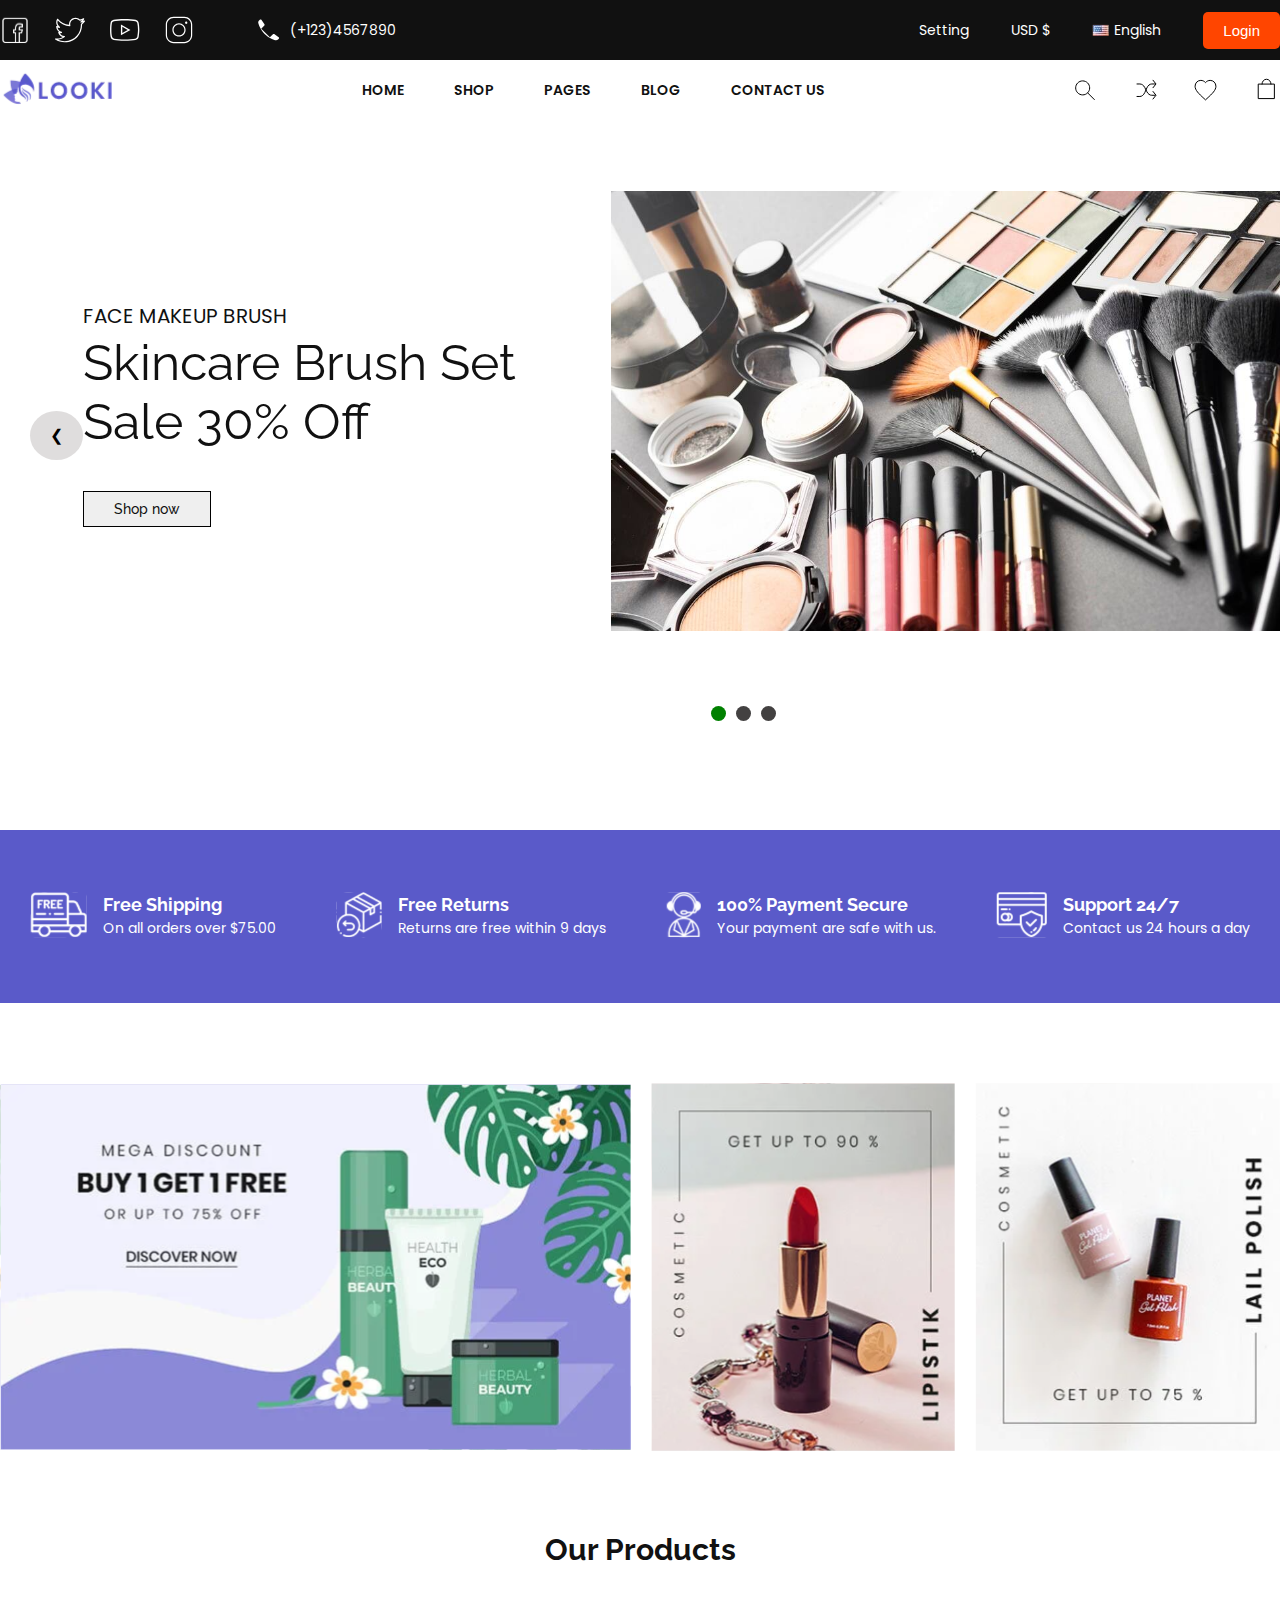
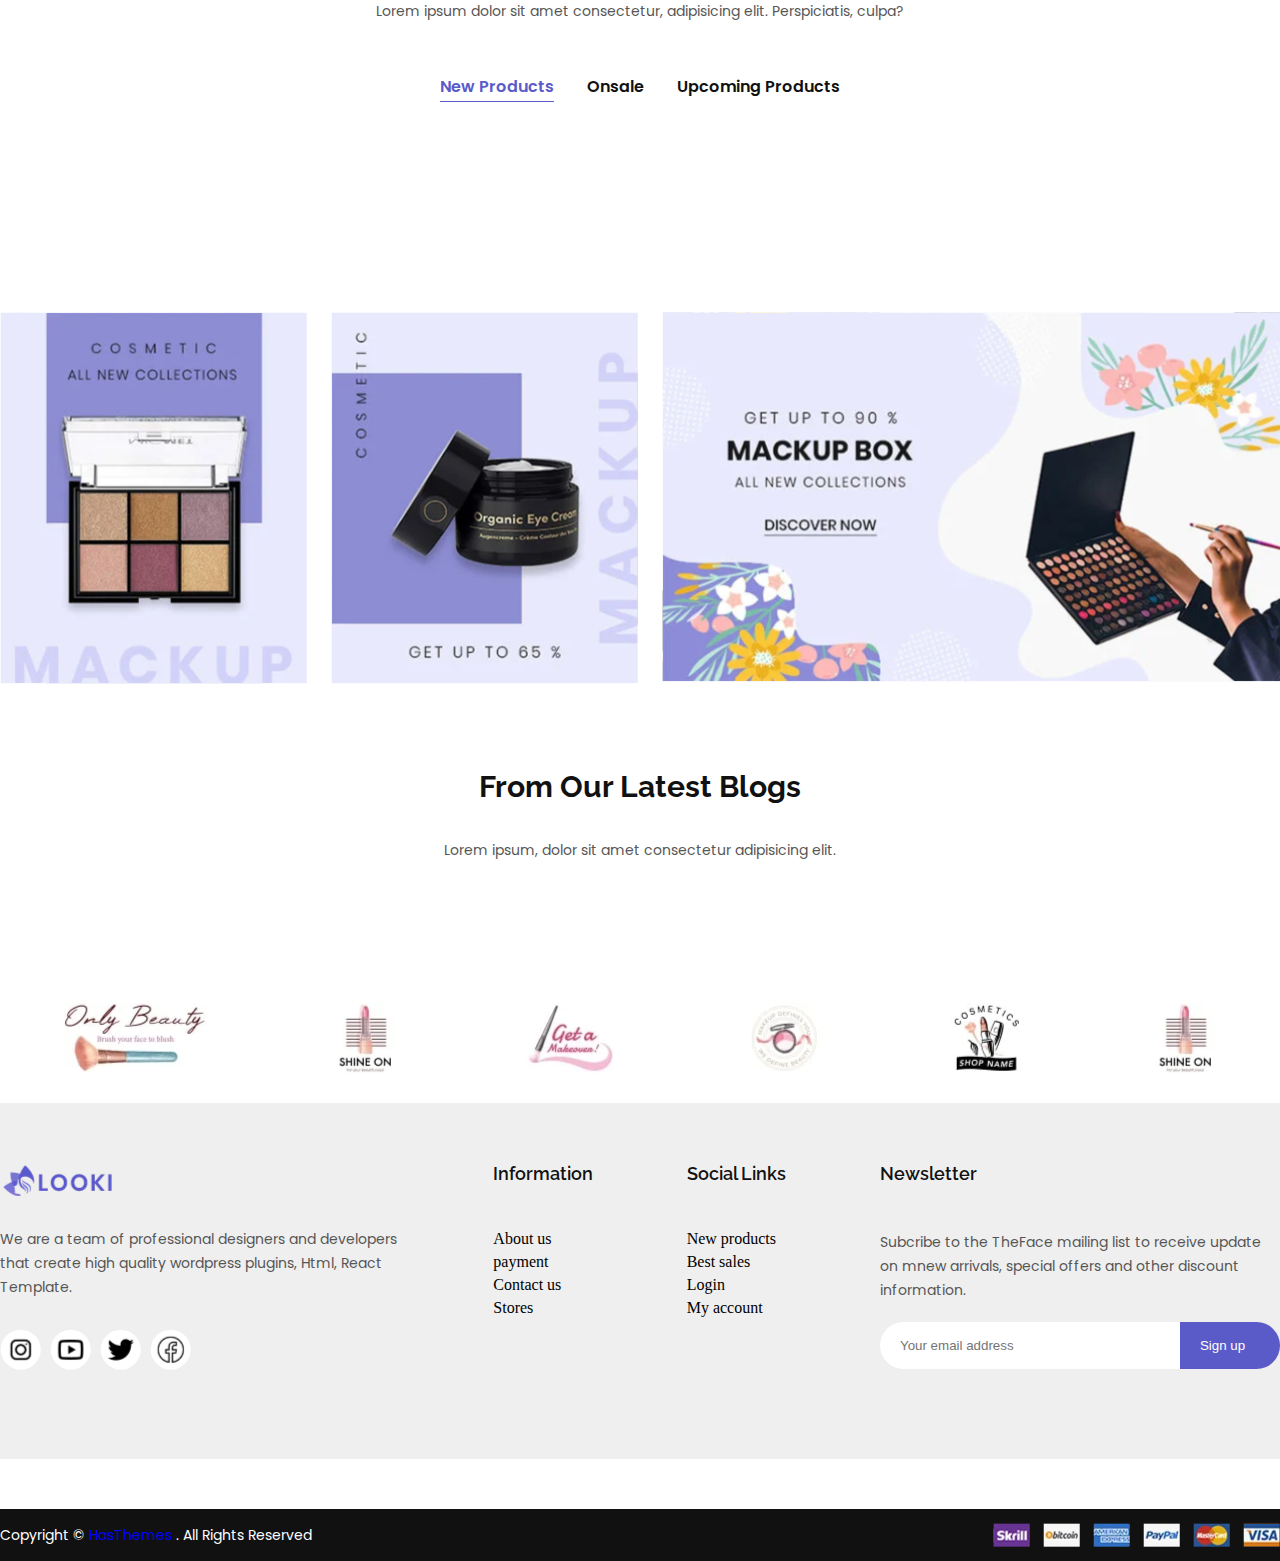
<file: index.html>
<!DOCTYPE html>
<html lang="en">
  <head>
    <meta charset="UTF-8" />
    <meta http-equiv="X-UA-Compatible" content="IE=edge" />
    <meta name="viewport" content="width=device-width, initial-scale=1.0" />
    <title>LOOKI</title>
    <link rel="stylesheet" href="font-awesome-4.7.0/css/font-awesome.css">
    <link rel="preconnect" href="https://fonts.googleapis.com" />
    <link rel="preconnect" href="https://fonts.gstatic.com" crossorigin />
    <link
      href="https://fonts.googleapis.com/css2?family=Poppins:ital,wght@0,400;0,500;0,600;0,700;0,800;0,900;1,300&display=swap"
      rel="stylesheet"
    />
    <link rel="preconnect" href="https://fonts.googleapis.com">
<link rel="preconnect" href="https://fonts.gstatic.com" crossorigin>
<link href="https://fonts.googleapis.com/css2?family=Raleway:wght@300;400;500;600;700;800;900&display=swap" rel="stylesheet">

    <link rel="stylesheet" href="css/style.css" />
  </head>
  <body>
    <header class="header">
      <div class="container">
        <div class="coll_nav">
          <div class="coll_nav_left">
            <img src="img/icons8-facebook-50 1.svg" alt="" />
            <img src="img/Vector.svg" alt="" />
            <img src="img/Vector (1).svg" alt="" />
            <img src="img/Vector (2).svg" alt="" />
            <div class="phone">
              <img src="img/Looki/Icon/Path 16.svg" alt="" />
              <p class="phone_number">(+123)4567890</p>
            </div>
          </div>
          <div class="coll_nav_right">
            <p>Setting</p>
            <p>USD $</p>
            <div class="language">
              <img src="img/bayroq.svg" alt="" />
              <p>English</p>
            </div>
           <a> <button id="logout">Login</button></a>
          </div>
        </div>
      </div>
    </header>

    <main class="main">
      <section class="nav">
        <div class="container">
          <div class="logo">
            <img src="img/logo.png.svg" alt="" />
          </div>
          <ul class="list">
            <li>
              <a href="#">Home</a>
            </li>
            <li>
              <a href="#">Shop</a>
            </li>
            <li>
              <a href="#">Pages</a>
            </li>
            <li>
              <a href="#">Blog</a>
            </li>
            <li>
              <a href="#">contact Us</a>
            </li>
          </ul>
          <div class="nav_btnShow">
            <img src="img/Looki (1)/Icon/search.svg" alt="" />
            <img src="img/Looki (2)/Icon/shuffle.svg" alt="" />
            <img src="img/Looki (3)/Icon/favourite.svg" alt="" />
            <img id="kassaIcon" src="img/Looki (4)/Icon/bag.svg" alt="" />
          </div>
        </div>
      </section>

      <section class="banner">
        <a id="prev" onclick="nextprev(-1)">&#10094</a>
        <div class="container">
          <div class="banner_top fade">
            <div class="banner_desc">
              <p>Face Makeup Brush</p>
              <h2>Skincare Brush Set Sale 30% Off</h2>
              <button class="banner_btn">Shop now</button>
            </div>
            <div class="banner_img">
              <img src="img/cosmetics.jpg" alt="" />
            </div>
          </div>
          <div class="banner_top fade">
            <div class="banner_desc">
              <p>Brush Face Makeup </p>
              <h2> Brush Set Sale Skincare 50% Off</h2>
              <button class="banner_btn">Shop now</button>
            </div>
            <div class="banner_img">
              <img src="img/cosmetics2.jpg" alt="" />
            </div>
          </div>
          <div class="banner_top fade">
            <div class="banner_desc">
              <p>Makeup Brush Face </p>
              <h2>Skincare Brush Set Sale 80% Off Skincare Brush Set</h2>
              <button class="banner_btn">Shop now</button>
            </div>
            <div class="banner_img">
              <img src="img/cosmeticks3.webp" alt="" />
            </div>
          </div>
          <div class="banner_bottom">
            <span onclick="clickDot(1)" class="indikator active"></span>
            <span onclick="clickDot(2)" class="indikator"></span>
            <span onclick="clickDot(3)" class="indikator"></span>
          </div>
        </div>
        <a id="next" onclick="nextprev(1)">&#10095</a>
      </section>

      <section class="dostav">
        <div class="container">
            <div class="dostav_card">
                <div class="dostav_image">
                    <img src="img/2.png.svg" alt="">
                </div>
                <div class="dostav_desc">
                    <h4>Free Shipping</h4>
                    <p>On all orders over $75.00</p>
                </div>
            </div>
            <div class="dostav_card">
                <div class="dostav_image">
                    <img src="img/3.png.svg" alt="">
                </div>
                <div class="dostav_desc">
                    <h4>Free Returns</h4>
                    <p>Returns are free within 9 days</p>
                </div>
            </div>
            <div class="dostav_card">
                <div class="dostav_image">
                    <img src="img/4.png.svg" alt="">
                </div>
                <div class="dostav_desc">
                    <h4>100% Payment Secure</h4>
                    <p>Your payment are safe with us.</p>
                </div>
            </div>
            <div class="dostav_card">
                <div class="dostav_image">
                    <img src="img/5.png.svg" alt="">
                </div>
                <div class="dostav_desc">
                    <h4>Support 24/7</h4>
                    <p>Contact us 24 hours a day</p>
                </div>
            </div>
        </div>
      </section>

      <section class="recpro">
        <div class="container">
            <div class="first_rec_card">
                <img src="img/1.jpg.svg" alt="">
            </div>
            <div class="rec_card">
                <img src="img/2.jpg.svg" alt="">
            </div>
            <div class="rec_card">
                <img src="img/3.jpg.svg" alt="">
            </div>
        </div>
      </section>

      <section class="ourProducts">
        <div class="container">
          <div class="our_desc">
            <h1>Our products</h1>
            <p>Lorem ipsum dolor sit amet consectetur, adipisicing elit. Perspiciatis, culpa?</p>
            <ul class="our_list">
              <li>
                <p id="newPro" >New Products</p>
              </li>
              <li>
                <p id="onsalePro" >Onsale</p>
              </li>
              <li>
                <p id="upcomingPro" >Upcoming Products</p>
              </li>
            </ul>
          </div>
          <div class="our_row">
            <!-- <div class="our_card">
             <div class="our_img">
              <img src="img/our1.png.svg" alt="">
             </div>
             <div class="our_bottom">
                <p class="our_card_desc">
                  All Natural Makeup Beauty Natural Cosmetics
                </p>
                <div class="our_shop">
                  <p class="price">$11.90</p>
                  <i class="fa fa-shopping-cart korzinka" aria-hidden="true"></i>
                  <div class="addRemove">
                    <form action="">
                      <input type="button" value="-" id="minus">
                      <input type="text" value="156" id="sonPro">
                      <input type="button" value="+" id="pilus">
                    </form>
                  </div>
                </div>
             </div>
             <form action="" class="ourForm">
              <input type="button" value="new" id="ourBtn">
             </form>
            </div> -->
            
          </div>
          <ul class="productPage">
            <!-- <li>
              <button class="productBtnPage active">1</button>
            </li> -->
          </ul>
        </div>
      </section>

      <section class="rec2pro">
        <div class="container">
          <div class="rec2_card">
            <img src="img/rec6.jpg.svg" alt="">
          </div>
          <div class="rec2_card">
            <img src="img/rec5.jpg.svg" alt="">
          </div>
          <div class="rec2_card_three">
            <img src="img/rec4.jpg.svg" alt="">
          </div>
        </div>
      </section>

      <section class="ourBlogs">
        <div class="container">
          <div class="blog_desc">
            <h1>from our Latest Blogs</h1>
            <p>Lorem ipsum, dolor sit amet consectetur adipisicing elit.</p>
          </div>
            <div class="blog_row">
              <!-- <div class="blog_card">
                <div class="blog_image">
                  <img src="img/blog1.png.svg" alt="">
                </div>
                <h3>Fashion</h3>
                <h2>This is first Post For Blog</h2>
                <p>Posted by <span id="author">HasTech</span> <span id="years">12TH Nov 2023</span> </p>
              </div>
              -->
            </div>
            <ul class="blogPage">
              <!-- <li>
                <button class="blogBtnPage active">1</button>
              </li> -->
            </ul>
          
        </div>
      </section>

      <section class="logos">
        <div class="container">
          <img src="img/logos1.jpg.svg" alt="">
          <img src="img/logos2.jpg.svg" alt="">
          <img src="img/logos3.jpg.svg" alt="">
          <img src="img/logos4.jpg.svg" alt="">
          <img src="img/logos5.jpg.svg" alt="">
          <img src="img/logos6.jpg.svg" alt="">
        </div>
      </section>
    </main>

    <footer class="footer">
      <div class="container">
        <div class="foot_row">
          <div class="foot_cards1">
            <img src="img/logo.png.svg" alt="">
            <p>We are a team of professional designers and developers that create high quality wordpress plugins, Html, React Template.</p>
            <img src="img/ul.svg" alt="">
          </div>
          <div class="foot_card">
            <h3>Information</h3>
            <ul>
              <li>About us</li>
              <li>payment</li>
              <li>Contact us</li>
              <li>Stores</li>
            </ul>
          </div>
          <div class="foot_card">
            <h3>Social Links</h3>
            <ul>
              <li>New products</li>
              <li>Best sales</li>
              <li>Login</li>
              <li>My account</li>
            </ul>
          </div>
          <div class="foot_cards2">
            <h3>Newsletter</h3>
            <p>Subcribe to the TheFace mailing list to receive update on mnew arrivals, special offers and other discount information.</p>
            <form action="">
              <input type="email" id="mail" placeholder="Your email address">
              <input type="botton" id="sign" value="Sign up">
            </form>
          </div>
        </div>
      </div>
    </footer>
    <div class="foot_row2">
     <div class="container">
      <p>Copyright © <span>HasThemes</span> . All Rights Reserved</p>
      <img src="img/foot_img2.svg" alt="">
     </div>
    </div>

    <script src="js/user.js"></script>
  </body>
</html>
</file>
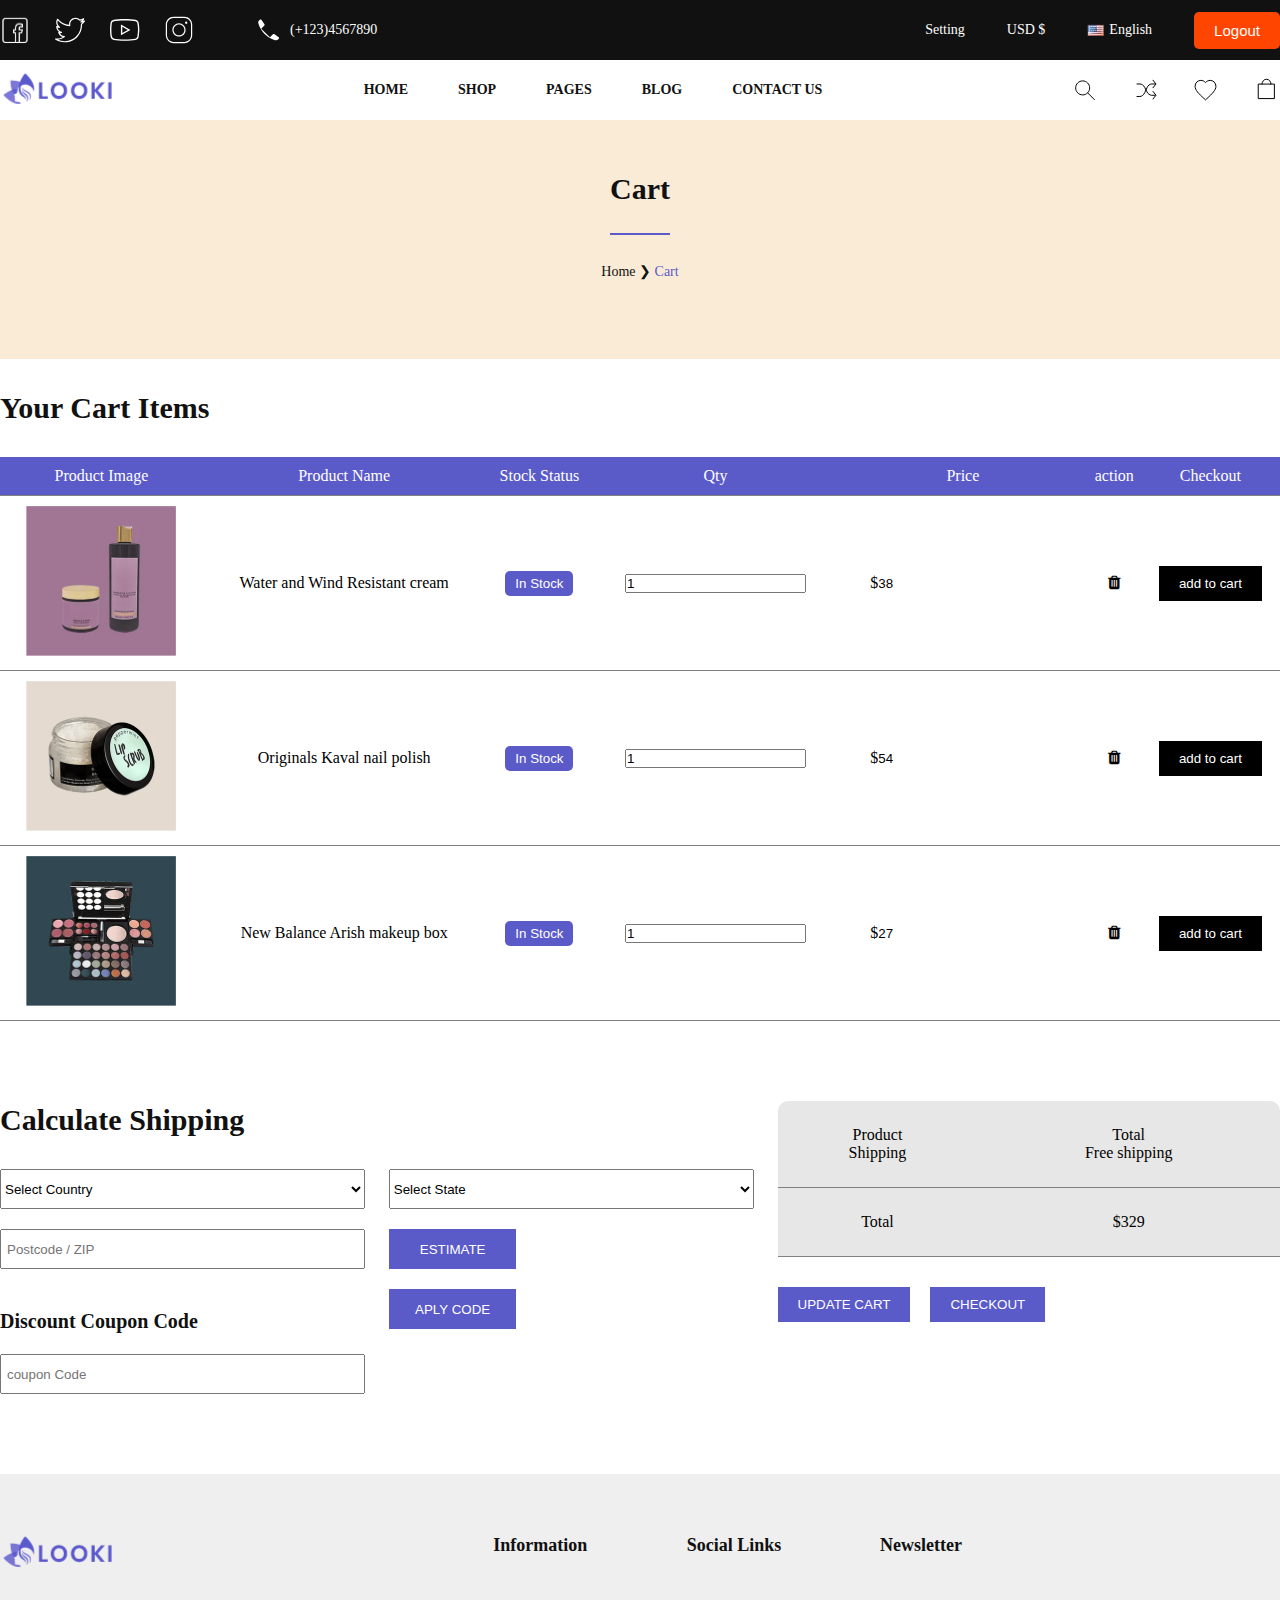
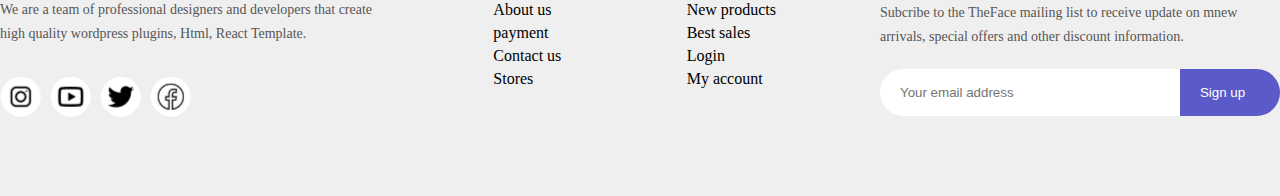
<file: kassa.html>
<!DOCTYPE html>
<html lang="en">
  <head>
    <meta charset="UTF-8" />
    <meta http-equiv="X-UA-Compatible" content="IE=edge" />
    <meta name="viewport" content="width=device-width, initial-scale=1.0" />
    <title>Kassa</title>
    <link rel="stylesheet" href="font-awesome-4.7.0/css/font-awesome.css">
    <link rel="stylesheet" href="css/kassa.css" />
  </head>
  <body>
    <header class="header">
      <div class="container">
        <div class="coll_nav">
          <div class="coll_nav_left">
            <img src="img/icons8-facebook-50 1.svg" alt="" />
            <img src="img/Vector.svg" alt="" />
            <img src="img/Vector (1).svg" alt="" />
            <img src="img/Vector (2).svg" alt="" />
            <div class="phone">
              <img src="img/Looki/Icon/Path 16.svg" alt="" />
              <p class="phone_number">(+123)4567890</p>
            </div>
          </div>
          <div class="coll_nav_right">
            <p>Setting</p>
            <p>USD $</p>
            <div class="language">
              <img src="img/bayroq.svg" alt="" />
              <p>English</p>
            </div>
            <a href="index.html"> <button id="logout">Logout</button></a>
          </div>
        </div>
      </div>
    </header>

    <main class="main">
      <section class="nav">
        <div class="container">
          <div class="logo">
            <img src="img/logo.png.svg" alt="" />
          </div>
          <ul class="list">
            <li>
              <a href="#">Home</a>
            </li>
            <li>
              <a href="#">Shop</a>
            </li>
            <li>
              <a href="#">Pages</a>
            </li>
            <li>
              <a href="#">Blog</a>
            </li>
            <li>
              <a href="#">contact Us</a>
            </li>
          </ul>
          <div class="nav_btnShow">
            <img src="img/Looki (1)/Icon/search.svg" alt="" />
            <img src="img/Looki (2)/Icon/shuffle.svg" alt="" />
            <img src="img/Looki (3)/Icon/favourite.svg" alt="" />
            <img src="img/Looki (4)/Icon/bag.svg" alt="" />
          </div>
        </div>
      </section>

      <section class="kassa_title">
        <div class="container">
            <div class="title_block">
                <h1>Cart</h1>
                <p>Home  &#10095  <span>cart</span></p>
            </div>
        </div>
      </section>

      <section class="kassa_table">
        <div class="container">
            <h1>Your Cart Items</h1>
            <table>
                <tr>
                    <td>Product Image</td>
                    <td>Product Name</td>
                    <td>Stock Status</td>
                    <td>Qty</td>
                    <td>Price</td>
                    <td>action</td>
                    <td>Checkout</td>
                </tr>
                <tr>
                    <td><img src="img/our1.png.svg" alt=""></td>
                    <td>Water and Wind Resistant cream</td>
                    <td><button>In Stock</button></td>
                    <td><form action=""><input type="number" id="pronum1" value="1"></form></td>
                    <td><form action="">$<input type="text" id="proprice1" value=""></form></td>
                    <td><i class="fa fa-trash" aria-hidden="true"></i></td>
                    <td><button>add to cart</button></td>
                </tr>
                <tr>
                    <td><img src="img/our2.png.svg" alt=""></td>
                    <td>Originals Kaval nail polish</td>
                    <td><button>In Stock</button></td>
                    <td><form action=""><input type="number" id="pronum2" value="1"></form></td>
                    <td><form action="">$<input type="text" id="proprice2" value=""></form></td>
                    <td><i class="fa fa-trash" aria-hidden="true"></i></td>
                    <td><button>add to cart</button></td>
                </tr>
                <tr>
                    <td><img src="img/our3.png.svg" alt=""></td>
                    <td>New Balance Arish makeup box</td>
                    <td><button>In Stock</button></td>
                    <td><form action=""><input type="number" id="pronum3" value="1"></form></td>
                    <td><form action="">$<input type="text" id="proprice3" value=""></form></td>
                    <td><i class="fa fa-trash" aria-hidden="true"></i></td>
                    <td><button>add to cart</button></td>
                </tr>
            </table>
        </div>
      </section>

      <section class="total">
        <div class="container">
            <div class="selectShow">
                <div class="left">
                    <h1>calculate shipping</h1>
                    <form action="">
                        <select name="" id="">
                            <option value="">Select Country</option>
                        </select>
                        <input type="text" placeholder="Postcode / ZIP">
                    </form>
                    <h2>Discount coupon Code</h2>
                    <form action="">
                        <input type="text" placeholder="coupon Code">
                    </form>
                </div>
                <div class="right">
                    <form action="">
                        <select name="" id="">
                            <option value="">Select State</option>
                        </select>
                        <input type="button" value="ESTIMATE">
                        <input type="button" value="APLY CODE">
                    </form>
                </div>
            </div>
            <div class="totalCard">
                <table>
                    <tr>
                        <td>Product <br> Shipping</td>
                        <td>Total <br> <span>Free shipping</span></td>
                    </tr>
                    <tr>
                        <td>Total</td>
                        <td>$329</td>
                    </tr>
                </table>
                <form action="">
                    <input type="button" value="UPDATE CART">
                    <input type="button" value="CHECKOUT">
                </form>
            </div>
        </div>
      </section>
    </main>
    <footer class="footer">
        <div class="container">
          <div class="foot_row">
            <div class="foot_cards1">
              <img src="img/logo.png.svg" alt="">
              <p>We are a team of professional designers and developers that create high quality wordpress plugins, Html, React Template.</p>
              <img src="img/ul.svg" alt="">
            </div>
            <div class="foot_card">
              <h3>Information</h3>
              <ul>
                <li>About us</li>
                <li>payment</li>
                <li>Contact us</li>
                <li>Stores</li>
              </ul>
            </div>
            <div class="foot_card">
              <h3>Social Links</h3>
              <ul>
                <li>New products</li>
                <li>Best sales</li>
                <li>Login</li>
                <li>My account</li>
              </ul>
            </div>
            <div class="foot_cards2">
              <h3>Newsletter</h3>
              <p>Subcribe to the TheFace mailing list to receive update on mnew arrivals, special offers and other discount information.</p>
              <form action="">
                <input type="email" id="mail" placeholder="Your email address">
                <input type="botton" id="sign" value="Sign up">
              </form>
            </div>
          </div>
        </div>
      </footer>

    <script src="js/kassa.js"></script>
  </body>
</html>
</file>
<file: css/style.css>
* {
  padding: 0;
  margin: 0;
  box-sizing: border-box;
}

ul {
  padding: 0;
  margin: 0;
  list-style: none;
}

a {
  text-decoration: none;
}

.container {
  max-width: 1320px;
  margin: 0px auto;
}

.header {
  background: #111111;
}
.header .container .coll_nav {
  display: flex;
  justify-content: space-between;
  align-items: center;
  height: 60px;
}
.header .container .coll_nav .coll_nav_left {
  display: flex;
  column-gap: 25px;
  cursor: pointer;
}
.header .container .coll_nav .coll_nav_left .phone {
  margin-left: 40px;
  display: flex;
  column-gap: 10px;
  align-items: center;
}
.header .container .coll_nav .coll_nav_left .phone .phone_number {
  font-family: "Poppins";
  font-style: normal;
  font-weight: 400;
  font-size: 14px;
  line-height: 14px;
  color: #ffffff;
}
.header .container .coll_nav .coll_nav_right {
  display: flex;
  align-items: center;
  column-gap: 42px;
  font-family: "Poppins";
  font-style: normal;
  font-weight: 400;
  font-size: 14px;
  line-height: 14px;
  text-transform: capitalize;
  color: #ffffff;
  cursor: pointer;
}
.header .container .coll_nav .coll_nav_right #logout {
  background-color: orangered;
  color: white;
  font-size: 15px;
  padding: 10px 20px;
  border: none;
  border-radius: 5px;
  cursor: pointer;
}
.header .container .coll_nav .coll_nav_right #logout:hover {
  background-color: rgb(207, 57, 3);
}
.header .container .coll_nav .coll_nav_right .language {
  display: flex;
  column-gap: 5px;
  align-items: center;
}

.main .nav .container {
  height: 60px;
  display: flex;
  justify-content: space-between;
  align-items: center;
}
.main .nav .container .logo {
  cursor: pointer;
}
.main .nav .container .list {
  display: flex;
  column-gap: 50px;
}
.main .nav .container .list li a {
  font-family: "Poppins";
  font-style: normal;
  font-weight: 600;
  font-size: 14px;
  line-height: 30px;
  text-transform: uppercase;
  color: #111111;
}
.main .nav .container .list li a:hover {
  color: #5a5ac9;
}
.main .nav .container .nav_btnShow {
  display: flex;
  align-items: center;
  column-gap: 35px;
  cursor: pointer;
}
.main .banner {
  display: flex;
  justify-content: space-between;
  align-items: center;
  padding: 0px 30px;
  height: 630px;
}
.main .banner a {
  background-color: #dfdddd;
  padding: 15px 20px;
  border-radius: 50%;
  cursor: pointer;
}
.main .banner a:hover {
  background-color: #c9c8c8;
}
.main .banner .container {
  height: 100%;
}
.main .banner .container .banner_top {
  width: 1320px;
  display: flex;
  justify-content: space-between;
  align-items: center;
  height: 93%;
}
.main .banner .container .banner_top .banner_desc {
  max-width: 434px;
}
.main .banner .container .banner_top .banner_desc p {
  font-family: "Poppins";
  font-style: normal;
  font-weight: 400;
  font-size: 20px;
  line-height: 34px;
  text-transform: uppercase;
  color: #111111;
}
.main .banner .container .banner_top .banner_desc h2 {
  font-family: "Raleway";
  font-style: normal;
  font-weight: 400;
  font-size: 50px;
  text-transform: capitalize;
  color: #111111;
}
.main .banner .container .banner_top .banner_desc h2:nth-child(2) {
  margin-bottom: 40px;
}
.main .banner .container .banner_top .banner_desc .banner_btn {
  border: 1px solid black;
  font-family: "Raleway";
  font-style: normal;
  font-weight: 500;
  font-size: 14px;
  line-height: 14px;
  color: #111111;
  padding: 10px 30px;
  cursor: pointer;
}
.main .banner .container .banner_top .banner_img {
  max-width: 60%;
}
.main .banner .container .banner_top .banner_img img {
  width: 100%;
}
.main .banner .container .fade {
  animation: bannerSlider 0.6s ease;
}
.main .banner .container .banner_bottom {
  display: flex;
  justify-content: center;
  column-gap: 10px;
  height: 7%;
}
.main .banner .container .banner_bottom .indikator {
  width: 15px;
  height: 15px;
  border-radius: 50%;
  background-color: rgb(67, 65, 65);
  cursor: pointer;
}
.main .banner .container .banner_bottom .active {
  background-color: green;
}
.main .dostav {
  margin-top: 80px;
  margin-bottom: 80px;
}
.main .dostav .container {
  background: #5a5ac9;
  padding: 0px 30px;
  display: flex;
  justify-content: space-between;
  align-items: center;
  height: 173px;
}
.main .dostav .container .dostav_card {
  display: flex;
  column-gap: 16px;
  align-items: center;
}
.main .dostav .container .dostav_card .dostav_desc h4 {
  font-family: "Raleway";
  font-style: normal;
  font-weight: 700;
  font-size: 18px;
  line-height: 22px;
  text-transform: capitalize;
  color: #ffffff;
}
.main .dostav .container .dostav_card .dostav_desc p {
  font-family: "Poppins";
  font-style: normal;
  font-weight: 400;
  font-size: 14px;
  line-height: 24px;
  color: #ffffff;
}
.main .recpro {
  margin-bottom: 80px;
}
.main .recpro .container {
  display: flex;
  justify-content: space-between;
  column-gap: 20px;
  height: 368px;
}
.main .recpro .container .first_rec_card {
  width: 636px;
}
.main .recpro .container .first_rec_card img {
  width: 100%;
  height: 100%;
}
.main .recpro .container .rec_card {
  height: 100%;
}
.main .recpro .container .rec_card img {
  height: 100%;
}
.main .ourProducts {
  margin-bottom: 80px;
}
.main .ourProducts .container {
  display: flex;
  flex-direction: column;
  align-items: center;
}
.main .ourProducts .container .our_desc {
  display: flex;
  flex-direction: column;
  align-items: center;
}
.main .ourProducts .container .our_desc h1 {
  font-family: "Raleway";
  font-style: normal;
  font-weight: 700;
  font-size: 30px;
  line-height: 38px;
  text-transform: capitalize;
  color: #111111;
  margin-bottom: 30px;
}
.main .ourProducts .container .our_desc p {
  font-family: "Poppins";
  font-style: normal;
  font-weight: 400;
  font-size: 14px;
  line-height: 24px;
  color: #565656;
  margin-bottom: 50px;
}
.main .ourProducts .container .our_desc .our_list {
  display: flex;
  column-gap: 33px;
  margin-bottom: 50px;
}
.main .ourProducts .container .our_desc .our_list li p {
  font-family: "Poppins";
  font-style: normal;
  font-weight: 600;
  font-size: 16px;
  line-height: 28px;
  text-transform: capitalize;
  color: #111111;
  cursor: pointer;
}
.main .ourProducts .container .our_desc .our_list li #newPro {
  color: #5a5ac9;
  border-bottom: 1px solid #5a5ac9;
}
.main .ourProducts .container .our_row {
  display: flex;
  justify-content: space-between;
  column-gap: 32px;
  margin-bottom: 30px;
}
.main .ourProducts .container .our_row .our_card {
  position: relative;
  width: 302px;
  height: 458px;
  display: flex;
  flex-direction: column;
  box-shadow: 2px 2px 10px #ccc;
}
.main .ourProducts .container .our_row .our_card .ourForm {
  position: absolute;
  top: 10px;
  right: 10px;
}
.main .ourProducts .container .our_row .our_card .ourForm #ourBtn {
  padding: 3px 10px;
  border-radius: 3px;
  border: none;
  background-color: #5a5ac9;
  color: white;
  cursor: pointer;
}
.main .ourProducts .container .our_row .our_card .our_img {
  width: 100%;
  height: 300px;
}
.main .ourProducts .container .our_row .our_card .our_img img {
  width: 100%;
  height: 100%;
}
.main .ourProducts .container .our_row .our_card .our_bottom {
  display: flex;
  flex-direction: column;
  padding: 17px;
  height: 158px;
  justify-content: space-between;
}
.main .ourProducts .container .our_row .our_card .our_bottom .our_card_desc {
  font-family: "Raleway";
  font-style: normal;
  font-weight: 600;
  font-size: 16px;
  line-height: 24px;
  color: #111111;
}
.main .ourProducts .container .our_row .our_card .our_bottom .our_shop {
  display: flex;
  justify-content: space-between;
  align-items: center;
}
.main .ourProducts .container .our_row .our_card .our_bottom .our_shop .price {
  font-family: "Poppins";
  font-style: normal;
  font-weight: 700;
  font-size: 16px;
  line-height: 28px;
  color: #111111;
}
.main .ourProducts .container .our_row .our_card .our_bottom .our_shop .korzinka {
  font-size: 25px;
  color: orangered;
}
.main .ourProducts .container .our_row .our_card .our_bottom .our_shop .addRemove {
  border: 1px solid blue;
  border-radius: 5px;
  padding: 5px;
  width: 170px;
}
.main .ourProducts .container .our_row .our_card .our_bottom .our_shop .addRemove form {
  display: flex;
}
.main .ourProducts .container .our_row .our_card .our_bottom .our_shop .addRemove form input {
  width: 100%;
  font-size: 16px;
  display: flex;
  justify-content: center;
  align-items: center;
  text-align: center;
  border: none;
}
.main .ourProducts .container .our_row .our_card .our_bottom .our_shop .addRemove form #sonPro {
  width: 60%;
}
.main .ourProducts .container .our_row .our_card .our_bottom .our_shop .addRemove form #minus {
  font-size: 25px;
  width: 20%;
  color: red;
  cursor: pointer;
  background-color: white;
}
.main .ourProducts .container .our_row .our_card .our_bottom .our_shop .addRemove form #pilus {
  font-size: 25px;
  width: 20%;
  color: #1f1fa2;
  cursor: pointer;
  background-color: white;
}
.main .ourProducts .container .productPage {
  display: flex;
  justify-content: center;
  column-gap: 10px;
}
.main .ourProducts .container .productPage li .productBtnPage {
  border: none;
  padding: 10px 15px;
  border-radius: 5px;
  background-color: #5a5ac9;
  color: white;
  font-size: 15px;
}
.main .ourProducts .container .productPage li .active {
  background-color: #1f1fa2;
}
.main .rec2pro {
  margin-bottom: 80px;
}
.main .rec2pro .container {
  display: flex;
  column-gap: 24px;
  justify-content: space-between;
}
.main .rec2pro .container .rec2_card_three {
  width: 636px;
}
.main .ourBlogs {
  margin-bottom: 60px;
}
.main .ourBlogs .container {
  display: flex;
  flex-direction: column;
  column-gap: 30px;
}
.main .ourBlogs .container .blog_desc {
  display: flex;
  flex-direction: column;
  align-items: center;
}
.main .ourBlogs .container .blog_desc h1 {
  font-family: "Raleway";
  font-style: normal;
  font-weight: 700;
  font-size: 30px;
  line-height: 38px;
  text-transform: capitalize;
  color: #111111;
  margin-bottom: 32px;
}
.main .ourBlogs .container .blog_desc p {
  font-family: "Poppins";
  font-style: normal;
  font-weight: 400;
  font-size: 14px;
  line-height: 24px;
  color: #565656;
  margin-bottom: 50px;
}
.main .ourBlogs .container .blog_row {
  display: flex;
  justify-content: space-between;
  column-gap: 30px;
  margin-bottom: 30px;
}
.main .ourBlogs .container .blog_row .blog_card {
  display: flex;
  flex-direction: column;
}
.main .ourBlogs .container .blog_row .blog_card .blog_image {
  width: 100%;
  height: 250px;
  margin-bottom: 22px;
}
.main .ourBlogs .container .blog_row .blog_card .blog_image img {
  width: 100%;
  height: 100%;
}
.main .ourBlogs .container .blog_row .blog_card h3 {
  font-family: "Poppins";
  font-style: normal;
  font-weight: 600;
  font-size: 12px;
  line-height: 21px;
  text-transform: uppercase;
  color: #5a5ac9;
  margin-bottom: 9px;
}
.main .ourBlogs .container .blog_row .blog_card h2 {
  font-family: "Raleway";
  font-style: normal;
  font-weight: 600;
  font-size: 16px;
  line-height: 20px;
  text-transform: capitalize;
  color: #111111;
  margin-bottom: 14px;
}
.main .ourBlogs .container .blog_row .blog_card p {
  font-family: "Poppins";
  font-style: normal;
  font-weight: 400;
  font-size: 14px;
  line-height: 24px;
  text-transform: capitalize;
  color: #565656;
}
.main .ourBlogs .container .blog_row .blog_card p #author {
  font-family: "Poppins";
  font-style: normal;
  font-weight: 400;
  font-size: 14px;
  line-height: 24px;
  text-transform: capitalize;
  color: #5a5ac9;
}
.main .ourBlogs .container .blog_row .blog_card p #years {
  font-family: "Poppins";
  font-style: normal;
  font-weight: 400;
  font-size: 14px;
  line-height: 24px;
  text-transform: capitalize;
  color: #565656;
}
.main .ourBlogs .container .blogPage {
  display: flex;
  justify-content: center;
  column-gap: 10px;
}
.main .ourBlogs .container .blogPage li .blogBtnPage {
  border: none;
  padding: 10px 15px;
  border-radius: 5px;
  background-color: #5a5ac9;
  color: white;
  font-size: 15px;
}
.main .ourBlogs .container .blogPage li .active {
  background-color: #1f1fa2;
}
.main .logos {
  margin-bottom: 30px;
}
.main .logos .container {
  display: flex;
  justify-content: space-around;
  align-items: center;
}

.footer {
  padding: 60px 0px;
  background: #efefef;
  margin-bottom: 50px;
}
.footer .container .foot_row {
  display: flex;
  justify-content: space-between;
}
.footer .container .foot_row .foot_cards1 {
  width: 400px;
}
.footer .container .foot_row .foot_cards1 img {
  margin-bottom: 25px;
}
.footer .container .foot_row .foot_cards1 p {
  font-family: "Poppins";
  font-style: normal;
  font-weight: 400;
  font-size: 14px;
  line-height: 24px;
  color: #565656;
  margin-bottom: 30px;
}
.footer .container .foot_row .foot_cards2 {
  width: 400px;
}
.footer .container .foot_row .foot_cards2 h3 {
  font-family: "Raleway";
  font-style: normal;
  font-weight: 600;
  font-size: 18px;
  line-height: 22px;
  text-transform: capitalize;
  color: #111111;
  margin-bottom: 45px;
}
.footer .container .foot_row .foot_cards2 p {
  font-family: "Poppins";
  font-style: normal;
  font-weight: 400;
  font-size: 14px;
  line-height: 24px;
  color: #565656;
  margin-bottom: 20px;
}
.footer .container .foot_row .foot_cards2 form {
  display: flex;
}
.footer .container .foot_row .foot_cards2 form #mail {
  width: 75%;
  background: #ffffff;
  border-radius: 30px 0px 0px 30px;
  height: 47px;
  border: none;
}
.footer .container .foot_row .foot_cards2 form #mail::placeholder {
  padding: 0px 20px;
}
.footer .container .foot_row .foot_cards2 form #sign {
  width: 25%;
  background: #5a5ac9;
  border-radius: 0px 30px 30px 0px;
  color: white;
  height: 47px;
  border: none;
  padding-left: 20px;
}
.footer .container .foot_row .foot_card {
  width: 100px;
}
.footer .container .foot_row .foot_card h3 {
  font-family: "Raleway";
  font-style: normal;
  font-weight: 600;
  font-size: 18px;
  line-height: 22px;
  text-transform: capitalize;
  color: #111111;
  margin-bottom: 45px;
}
.footer .container .foot_row .foot_card ul li {
  margin-bottom: 5px;
}
.footer .container .foot_row .foot_card ul li a {
  font-family: "Poppins";
  font-style: normal;
  font-weight: 400;
  font-size: 14px;
  line-height: 24px;
  text-transform: capitalize;
  color: #565656;
}

.foot_row2 {
  background-color: #111111;
  padding: 14px 0px;
}
.foot_row2 .container {
  display: flex;
  justify-content: space-between;
}
.foot_row2 .container p {
  font-family: "Poppins";
  font-style: normal;
  font-weight: 400;
  font-size: 14px;
  line-height: 24px;
  color: #ffffff;
}
.foot_row2 .container p span {
  color: blue;
}
.foot_row2 .container img {
  cursor: pointer;
}

@keyframes bannerSlider {
  from {
    opacity: 0.2;
  }
  to {
    opacity: 1;
  }
}

/*# sourceMappingURL=style.css.map */
</file>
<file: css/kassa.css>
* {
  padding: 0;
  margin: 0;
  box-sizing: border-box;
}

body {
  background-color: antiquewhite;
}

ul {
  padding: 0;
  margin: 0;
  list-style: none;
}

a {
  text-decoration: none;
}

.container {
  max-width: 1320px;
  margin: 0px auto;
}

.header {
  background: #111111;
}
.header .container .coll_nav {
  display: flex;
  justify-content: space-between;
  align-items: center;
  height: 60px;
}
.header .container .coll_nav .coll_nav_left {
  display: flex;
  column-gap: 25px;
  cursor: pointer;
}
.header .container .coll_nav .coll_nav_left .phone {
  margin-left: 40px;
  display: flex;
  column-gap: 10px;
  align-items: center;
}
.header .container .coll_nav .coll_nav_left .phone .phone_number {
  font-family: "Poppins";
  font-style: normal;
  font-weight: 400;
  font-size: 14px;
  line-height: 14px;
  color: #ffffff;
}
.header .container .coll_nav .coll_nav_right {
  display: flex;
  align-items: center;
  column-gap: 42px;
  font-family: "Poppins";
  font-style: normal;
  font-weight: 400;
  font-size: 14px;
  line-height: 14px;
  text-transform: capitalize;
  color: #ffffff;
  cursor: pointer;
}
.header .container .coll_nav .coll_nav_right #logout {
  background-color: orangered;
  color: white;
  font-size: 15px;
  padding: 10px 20px;
  border: none;
  border-radius: 5px;
  cursor: pointer;
}
.header .container .coll_nav .coll_nav_right #logout:hover {
  background-color: rgb(207, 57, 3);
}
.header .container .coll_nav .coll_nav_right .language {
  display: flex;
  column-gap: 5px;
  align-items: center;
}

.main .nav {
  background-color: white;
}
.main .nav .container {
  height: 60px;
  display: flex;
  justify-content: space-between;
  align-items: center;
}
.main .nav .container .logo {
  cursor: pointer;
}
.main .nav .container .list {
  display: flex;
  column-gap: 50px;
}
.main .nav .container .list li a {
  font-family: "Poppins";
  font-style: normal;
  font-weight: 600;
  font-size: 14px;
  line-height: 30px;
  text-transform: uppercase;
  color: #111111;
}
.main .nav .container .list li a:hover {
  color: #5a5ac9;
}
.main .nav .container .nav_btnShow {
  display: flex;
  align-items: center;
  column-gap: 35px;
  cursor: pointer;
}
.main .kassa_title .container {
  display: flex;
  justify-content: center;
  align-items: center;
}
.main .kassa_title .container .title_block {
  display: flex;
  flex-direction: column;
  align-items: center;
  row-gap: 30px;
  margin: 50px 0px;
}
.main .kassa_title .container .title_block h1 {
  font-family: "Raleway";
  font-style: normal;
  font-weight: 700;
  font-size: 30px;
  line-height: 38px;
  text-transform: capitalize;
  color: #111111;
  border-bottom: 2px solid #5a5ac9;
  padding-bottom: 25px;
}
.main .kassa_title .container .title_block p {
  font-family: "Poppins";
  font-style: normal;
  font-weight: 400;
  font-size: 14px;
  line-height: 14px;
  text-transform: capitalize;
  color: #111111;
}
.main .kassa_title .container .title_block p span {
  font-family: "Inter";
  font-style: normal;
  font-weight: 400;
  font-size: 14px;
  line-height: 14px;
  text-transform: capitalize;
  color: #5a5ac9;
}
.main .kassa_table {
  background-color: white;
  padding-bottom: 80px;
}
.main .kassa_table .container h1 {
  font-family: "Raleway";
  font-style: normal;
  font-weight: 700;
  font-size: 30px;
  line-height: 38px;
  text-transform: capitalize;
  color: #111111;
  margin: 30px 0px;
  padding-top: 30px;
}
.main .kassa_table .container table {
  width: 100%;
  border-collapse: collapse;
  font-size: 16px;
}
.main .kassa_table .container table tr:nth-child(1) {
  background-color: #5a5ac9;
  color: white;
}
.main .kassa_table .container table tr td {
  border-bottom: 1px solid gray;
  text-align: center;
  padding: 10px 0px;
}
.main .kassa_table .container table tr td img {
  width: 150px;
}
.main .kassa_table .container table tr td:nth-child(3) button {
  background-color: #5a5ac9;
  border: none;
  padding: 5px 10px;
  border-radius: 5px;
  color: white;
}
.main .kassa_table .container table tr td:nth-child(7) button {
  background-color: black;
  color: white;
  padding: 10px 20px;
  border: none;
}
.main .kassa_table .container table tr td:nth-child(5) form input {
  border: none;
  outline: none;
}
.main .total {
  background-color: white;
  padding-bottom: 80px;
}
.main .total .container {
  display: flex;
  column-gap: 24px;
}
.main .total .container .selectShow {
  width: 60%;
  display: flex;
  column-gap: 24px;
  justify-content: space-between;
}
.main .total .container .selectShow .left {
  width: 100%;
}
.main .total .container .selectShow .left h1 {
  font-family: "Raleway";
  font-style: normal;
  font-weight: 600;
  font-size: 30px;
  line-height: 38px;
  text-transform: capitalize;
  color: #111111;
  margin-bottom: 30px;
}
.main .total .container .selectShow .left form {
  display: flex;
  flex-direction: column;
  row-gap: 20px;
}
.main .total .container .selectShow .left form select,
.main .total .container .selectShow .left form input {
  height: 40px;
}
.main .total .container .selectShow .left form select::placeholder,
.main .total .container .selectShow .left form input::placeholder {
  padding: 0px 5px;
}
.main .total .container .selectShow .left h2 {
  font-family: "Raleway";
  font-style: normal;
  font-weight: 600;
  font-size: 20px;
  line-height: 25px;
  text-transform: capitalize;
  color: #111111;
  margin-top: 40px;
  margin-bottom: 20px;
}
.main .total .container .selectShow .left form input {
  height: 40px;
}
.main .total .container .selectShow .left form input::placeholder {
  padding: 0px 5px;
}
.main .total .container .selectShow .right {
  width: 100%;
  margin-top: 68px;
}
.main .total .container .selectShow .right form {
  display: flex;
  flex-direction: column;
  row-gap: 20px;
}
.main .total .container .selectShow .right form select {
  height: 40px;
}
.main .total .container .selectShow .right form input {
  height: 40px;
  background-color: #5a5ac9;
  padding: 10px 20px;
  border: none;
  color: white;
  width: 35%;
}
.main .total .container .selectShow .right form input:nth-child(1) {
  margin-bottom: 80px;
}
.main .total .container .totalCard {
  width: 40%;
}
.main .total .container .totalCard table {
  border-collapse: collapse;
  width: 100%;
  background: #e8e7e7;
  border-radius: 10px 10px 0px 0px;
  margin-bottom: 30px;
  padding: 10px 15px;
}
.main .total .container .totalCard table tr td {
  border-bottom: 1px solid gray;
  text-align: center;
  padding: 25px 0px;
}
.main .total .container .totalCard form {
  display: flex;
  column-gap: 20px;
}
.main .total .container .totalCard form input {
  padding: 10px 20px;
  border: none;
  background-color: #5a5ac9;
  color: white;
}

.footer {
  padding: 60px 0px;
  background: #efefef;
  padding-bottom: 50px;
}
.footer .container .foot_row {
  display: flex;
  justify-content: space-between;
}
.footer .container .foot_row .foot_cards1 {
  width: 400px;
}
.footer .container .foot_row .foot_cards1 img {
  margin-bottom: 25px;
}
.footer .container .foot_row .foot_cards1 p {
  font-family: "Poppins";
  font-style: normal;
  font-weight: 400;
  font-size: 14px;
  line-height: 24px;
  color: #565656;
  margin-bottom: 30px;
}
.footer .container .foot_row .foot_cards2 {
  width: 400px;
}
.footer .container .foot_row .foot_cards2 h3 {
  font-family: "Raleway";
  font-style: normal;
  font-weight: 600;
  font-size: 18px;
  line-height: 22px;
  text-transform: capitalize;
  color: #111111;
  margin-bottom: 45px;
}
.footer .container .foot_row .foot_cards2 p {
  font-family: "Poppins";
  font-style: normal;
  font-weight: 400;
  font-size: 14px;
  line-height: 24px;
  color: #565656;
  margin-bottom: 20px;
}
.footer .container .foot_row .foot_cards2 form {
  display: flex;
}
.footer .container .foot_row .foot_cards2 form #mail {
  width: 75%;
  background: #ffffff;
  border-radius: 30px 0px 0px 30px;
  height: 47px;
  border: none;
}
.footer .container .foot_row .foot_cards2 form #mail::placeholder {
  padding: 0px 20px;
}
.footer .container .foot_row .foot_cards2 form #sign {
  width: 25%;
  background: #5a5ac9;
  border-radius: 0px 30px 30px 0px;
  color: white;
  height: 47px;
  border: none;
  padding-left: 20px;
}
.footer .container .foot_row .foot_card {
  width: 100px;
}
.footer .container .foot_row .foot_card h3 {
  font-family: "Raleway";
  font-style: normal;
  font-weight: 600;
  font-size: 18px;
  line-height: 22px;
  text-transform: capitalize;
  color: #111111;
  margin-bottom: 45px;
}
.footer .container .foot_row .foot_card ul li {
  margin-bottom: 5px;
}
.footer .container .foot_row .foot_card ul li a {
  font-family: "Poppins";
  font-style: normal;
  font-weight: 400;
  font-size: 14px;
  line-height: 24px;
  text-transform: capitalize;
  color: #565656;
}

/*# sourceMappingURL=kassa.css.map */
</file>
